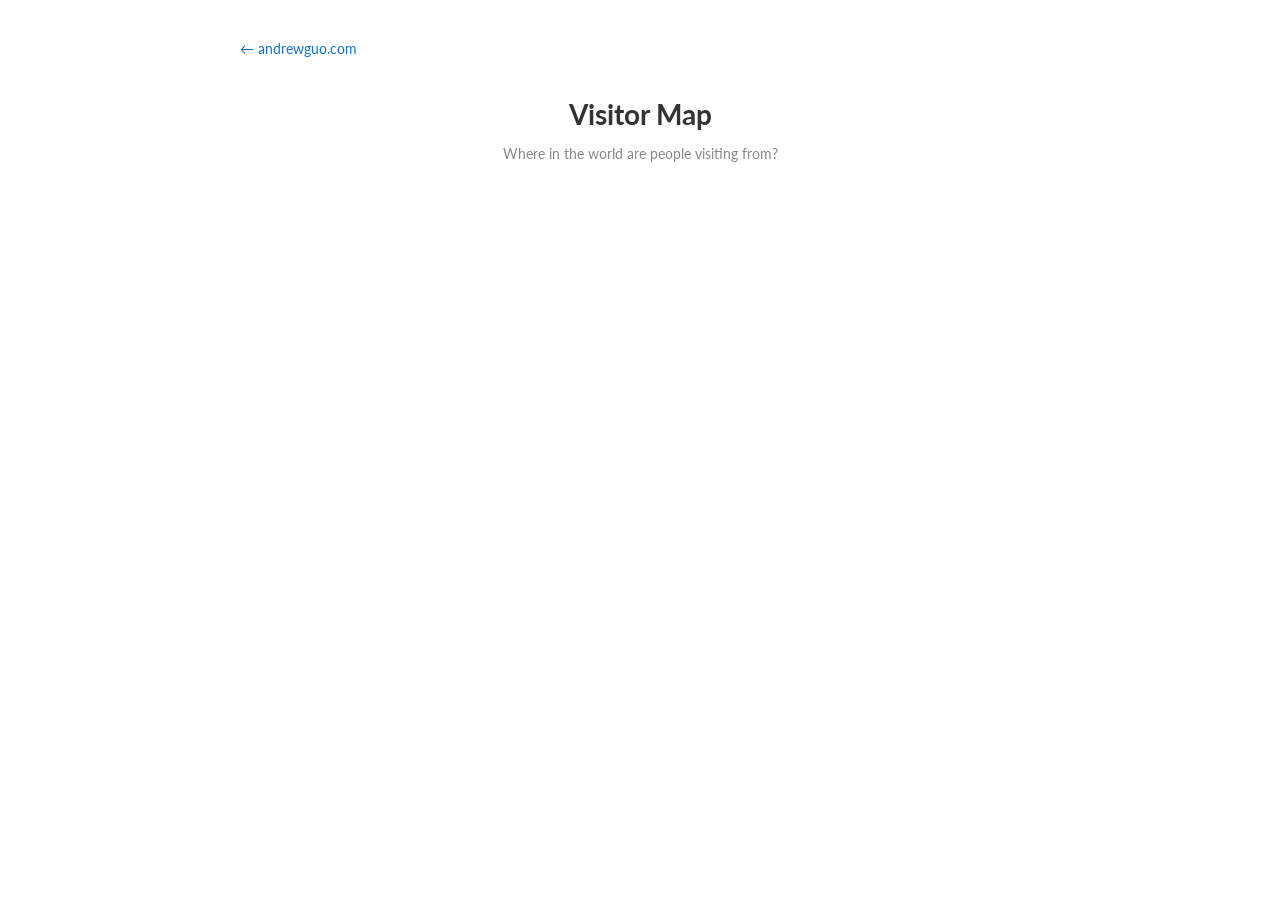
<file: stats/index.html>
<!DOCTYPE HTML>
<html lang="en">
  <head>
    <meta http-equiv="Content-Type" content="text/html; charset=UTF-8">
    <title>Visitor Map — Andrew Guo</title>
    <meta name="author" content="Andrew Guo">
    <meta name="viewport" content="width=device-width, initial-scale=1">
    <meta name="robots" content="noindex, nofollow">
    <link
      rel="icon"
      href="data:image/svg+xml,<svg xmlns='http://www.w3.org/2000/svg' viewBox='0 0 100 100'><text x='50%' y='50%' dominant-baseline='central' text-anchor='middle' font-size='88'>🌍</text></svg>"
    />
    <link rel="preconnect" href="https://fonts.googleapis.com">
    <link rel="preconnect" href="https://fonts.gstatic.com" crossorigin>
    <link href="https://fonts.googleapis.com/css2?family=Lato:ital,wght@0,400;0,700;1,400&display=swap" rel="stylesheet">
    <style>
      * { box-sizing: border-box; }
      body {
        font-family: 'Lato', Verdana, Helvetica, sans-serif;
        background: #fff;
        color: #333;
        margin: 0;
        padding: 40px 20px;
      }
      a { color: #1772d0; text-decoration: none; }
      a:hover, a:focus { color: #f09228; }
      .container {
        max-width: 800px;
        margin: 0 auto;
        text-align: center;
      }
      .back-link {
        display: block;
        text-align: left;
        font-size: 14px;
        margin-bottom: 40px;
      }
      h1 {
        font-size: 28px;
        font-weight: 700;
        margin: 0 0 8px;
      }
      .subtitle {
        font-size: 14px;
        color: #888;
        margin-bottom: 40px;
      }
      .map-container {
        display: flex;
        justify-content: center;
        margin: 0 auto;
      }
    </style>
  </head>
  <body>
    <div class="container">
      <a class="back-link" href="https://andrewguo.com">← andrewguo.com</a>
      <h1>Visitor Map</h1>
      <p class="subtitle">Where in the world are people visiting from?</p>
      <div class="map-container">
<script type="text/javascript" id="mapmyvisitors" src="//mapmyvisitors.com/map.js?d=K5eHVPLhtjT7Zp24jZSSh-l499eVxEnti29J6xovmbY&cl=ffffff&w=a"></script>
      </div>
    </div>
  </body>
</html>
</file>
